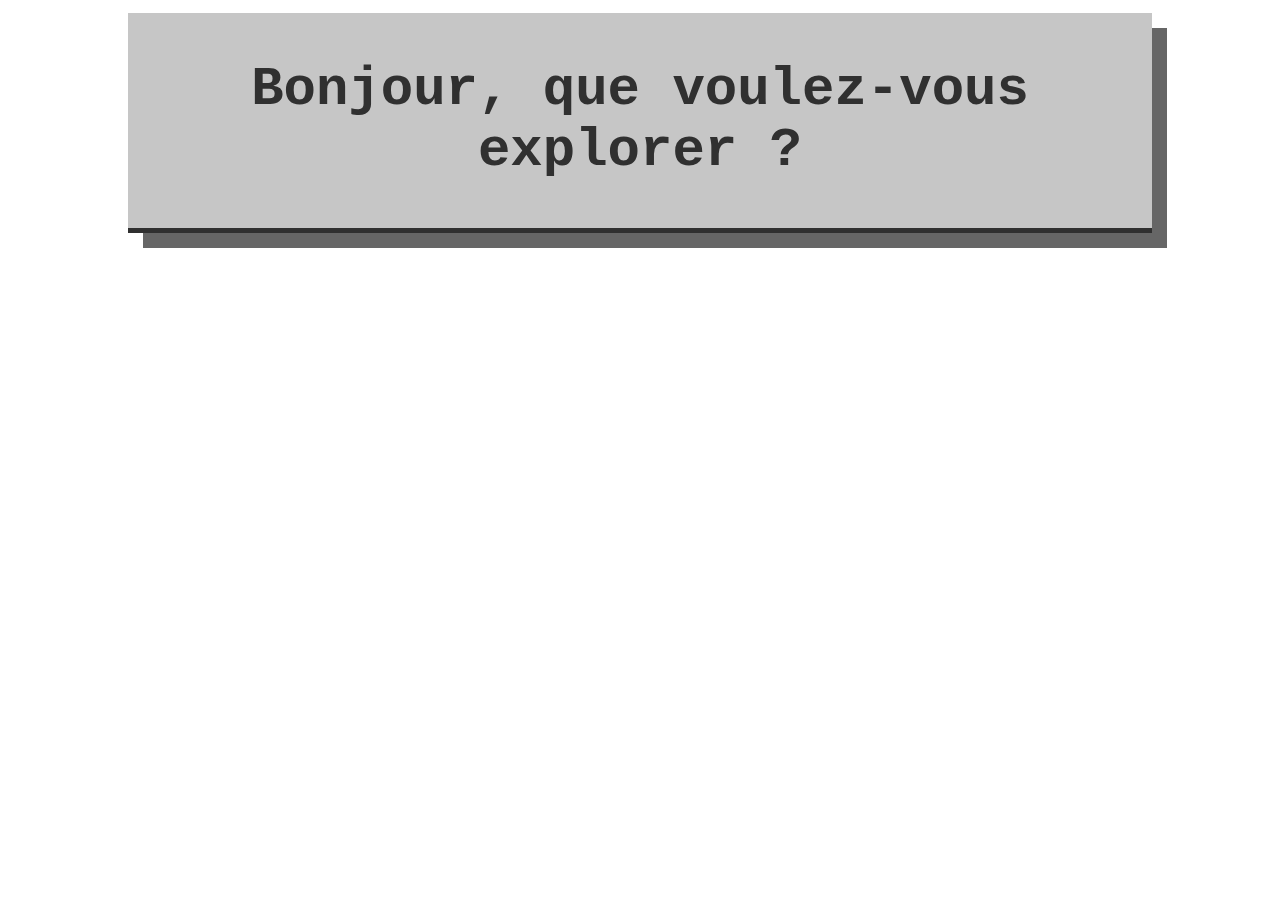
<file: index.html>
<!DOCTYPE html>
<html lang="en">
  <head>
    <meta charset="UTF-8">
    <link rel="icon" href="/profil.ico">
    <meta name="viewport" content="width=device-width, initial-scale=1.0">
    <title>Eliott Georges</title>
    <script type="module" crossorigin src="/assets/index-1d7c16bc.js"></script>
    <link rel="stylesheet" href="/assets/index-f567b712.css">
  </head>
  <body>
    <div id="app"></div>
    
  </body>
</html>
</file>
<file: assets/index-f567b712.css>
html{font-family:Courier New,Courier,monospace}*{scrollbar-width:large;scrollbar-color:#303030 #FFFFFF}*::-webkit-scrollbar{width:5px}*::-webkit-scrollbar-track{background:#FFFFFF}*::-webkit-scrollbar-thumb{background-color:#303030}body{display:flex;flex-direction:column;margin:0;padding-left:10%;padding-right:10%;padding-top:1%;top:0;background-color:#fff;overflow:auto}.main-title{z-index:5;text-align:center;padding:1%;font-size:3vh;color:#303030;border-bottom:5px solid #303030;box-shadow:15px 15px #0009;background-color:#c6c6c6}.choice-section,.choice-section-home{position:relative;display:flex;flex-direction:column;margin-top:2%;background-color:transparent;transition:.3s}.default{width:35vw;height:60px}.open{width:60vw;height:55vh;animation:openning .5s}.bouton{z-index:1;overflow-y:auto;cursor:pointer;position:relative;font-size:5vh;color:#303030;text-decoration:none;text-align:center;margin:2% auto;border:2px solid #303030;padding:2vw;min-width:350px;box-shadow:20px 20px #919191;background:#FFFFFF;transition:all .3s}.bouton:hover{box-shadow:0 0 #919191;transform:scale(.96) translate(20px) translateY(20px)}.footer{display:flex;flex-direction:row}.credit-bouton{z-index:1;position:relative;background-color:#fff;font-size:large;color:#303030;border:none;width:80px;height:80px;border-radius:100%;border:#303030 1px solid;box-shadow:8px 8px #919191;transition:.3s}.credit-bouton:hover{background-color:#303030;box-shadow:0 0 #919191;color:#fff;transform:scale(.96) translate(8px) translateY(8px)}.credit{z-index:0;font-size:20px;color:#303030;margin-left:10px;border-bottom:4px solid #303030;transition:.5s}.text-details{list-style:none;row-gap:0;font-size:3vh;color:#303030;margin:10%;height:0;text-align:left;transition:.5s}.fade-move,.fade-enter-active,.fade-leave-active{transition:all .5s}.fade-enter-from,.fade-leave-to{opacity:0;transform:translate(-30px)}.list-move,.list-enter-active,.list-leave-active{transition:all .3s}.list-enter-from,.list-leave-to{opacity:0;transform:translate(-30px)}.buttonList-move,.buttonList-enter-active,.buttonList-leave-active{transition:all .5s ease}.buttonList-enter-from,.buttonList-leave-to{opacity:0;transform:translate(-100px)}.buttonList-leave-active{position:absolute}.route-enter-active{transition:all .3s ease-out}.route-leave-active{transition:all .3s ease-in}.route-leave-to{opacity:0;transform:translateY(30px)}@keyframes openning{0%{overflow-y:hidden;width:35vw;height:60px}to{width:60vw;height:55vh;overflow-y:hidden}}@media screen and (max-width: 900px){.main-title{font-size:2.5vw;padding:10%}.choice-section.details{transition:1s;transform:translate(0)}.bouton{font-size:3vh;width:80%;padding:10%}.credit-bouton{width:80px;height:80px;font-size:medium}.text-details{font-size:2vh}@keyframes openning{0%{width:80%;height:60px;overflow:hidden}to{width:80%;height:55vh;overflow:hidden}}}
</file>
